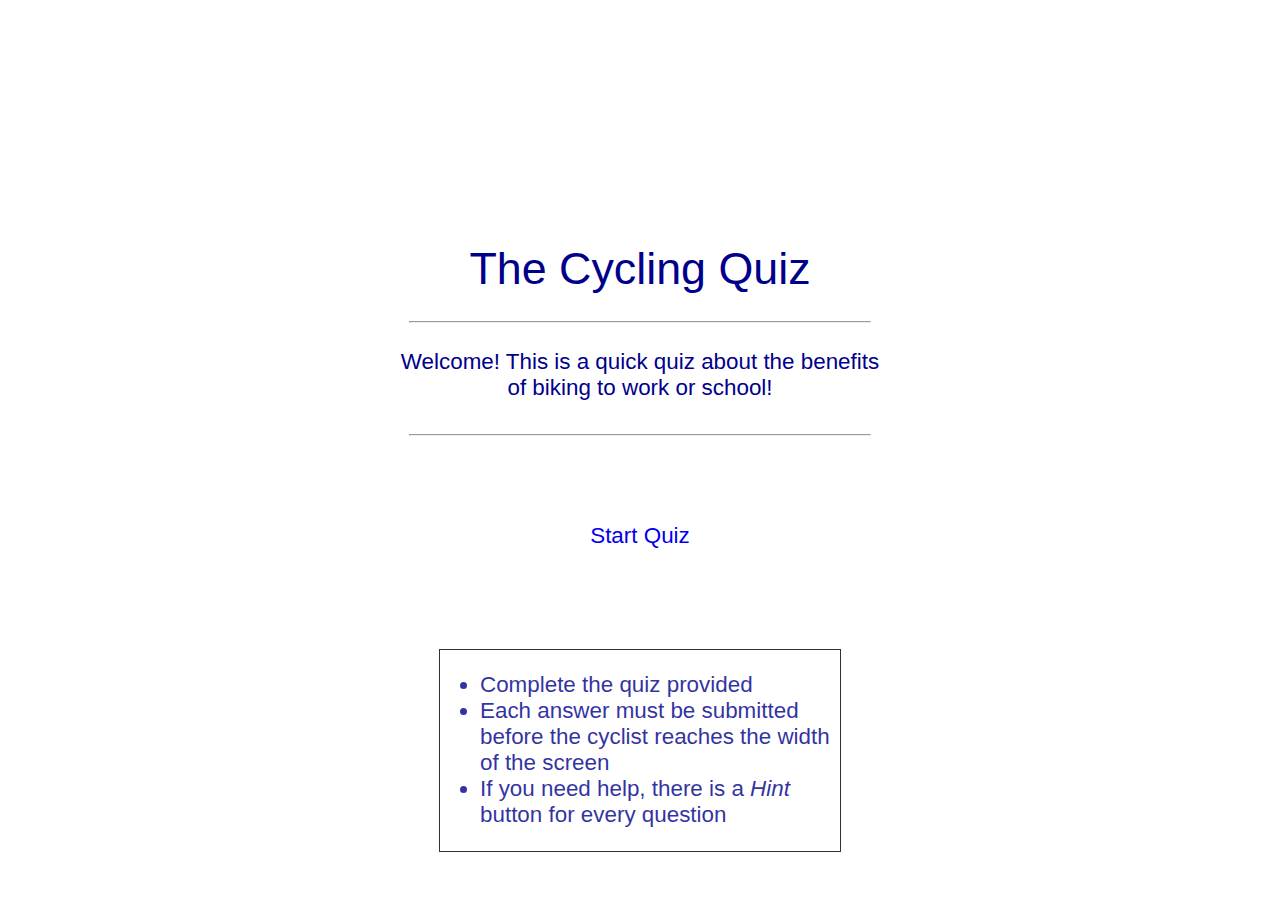
<file: index.html>
<!DOCTYPE HTML>
<html>
<head>
<meta charset="UTF-8">
<title>Project 2 Sample</title>
<link rel="stylesheet" href="css/sample.css">
</head>
<body>

<div class="front">
<hr>
<h1> The Cycling Quiz </h1>
<hr>
<p> Welcome! This is a quick quiz about the benefits of biking to work or school!</p>


<a href="sample1.html"> Start Quiz </a>
</div>

<div class="instructions">
<ul>
	<li> Complete the quiz provided </li>
	<li> Each answer must be submitted before the cyclist reaches the width of the screen </li>
	<li> If you need help, there is a <i><b>Hint</b></i> button for every question </li>
</ul>
</div>

<script src="js/sample.js"></script>
</body>
</html>

<!
</file>
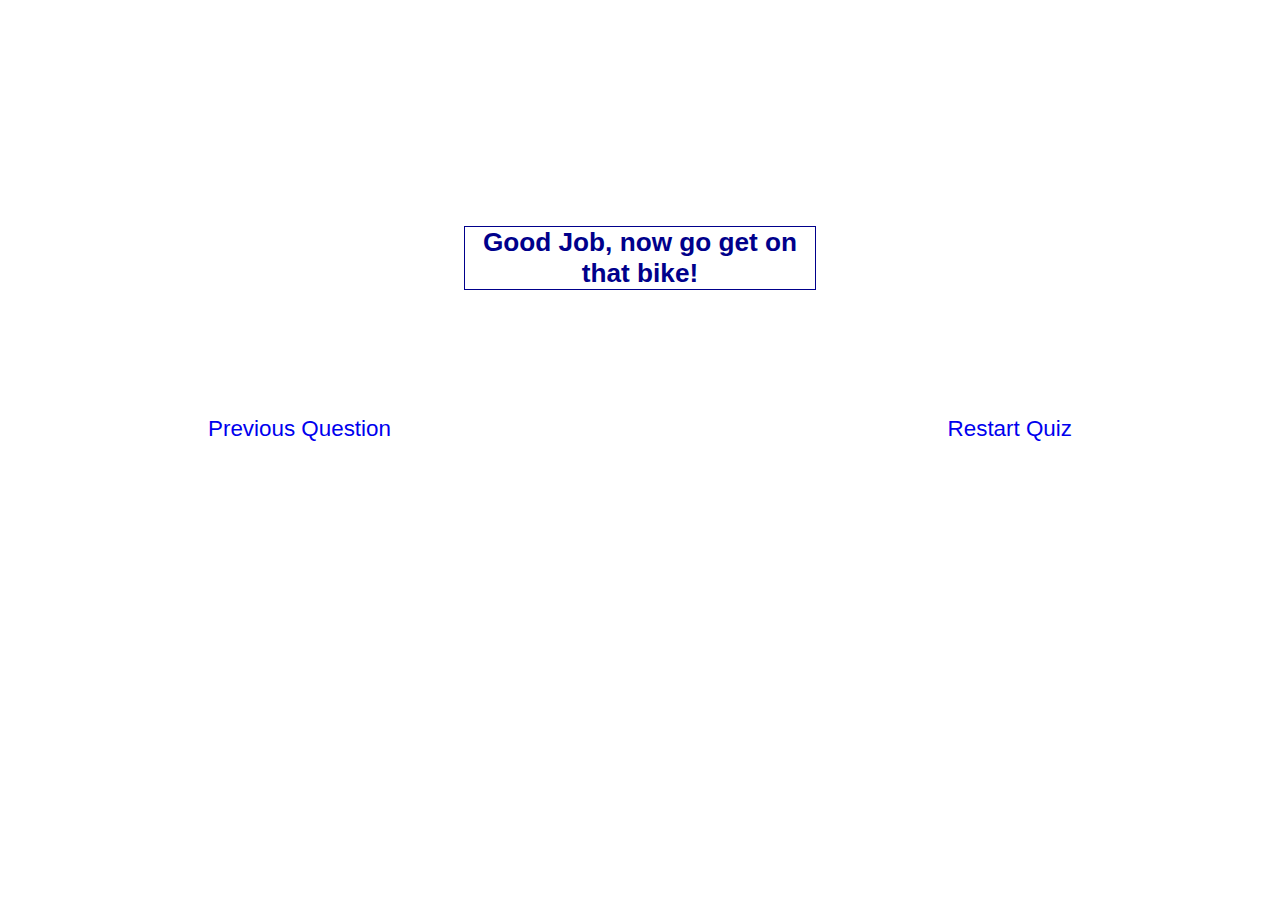
<file: final.html>
<!DOCTYPE HTML>
<html>
<head>
<meta charset="UTF-8">
<title>Project 2 Sample</title>
<link rel="stylesheet" href="css/sample.css">

<script
	  src="https://code.jquery.com/jquery-3.1.1.min.js"
	  integrity="sha256-hVVnYaiADRTO2PzUGmuLJr8BLUSjGIZsDYGmIJLv2b8="
	  crossorigin="anonymous">
    </script>
</head>


<body>
<form>

<div id="final">


<h3> Good Job, now go get on that bike! </h3>


<div id="pagemovement3">
<a href="sample3.html"> Previous Question </a>
</div>

<div id="pagemovement4">
<a href="index.html"> Restart Quiz </a>
</div>

</form>



<script src="js/sample.js"></script>
</body>
</html>
</file>
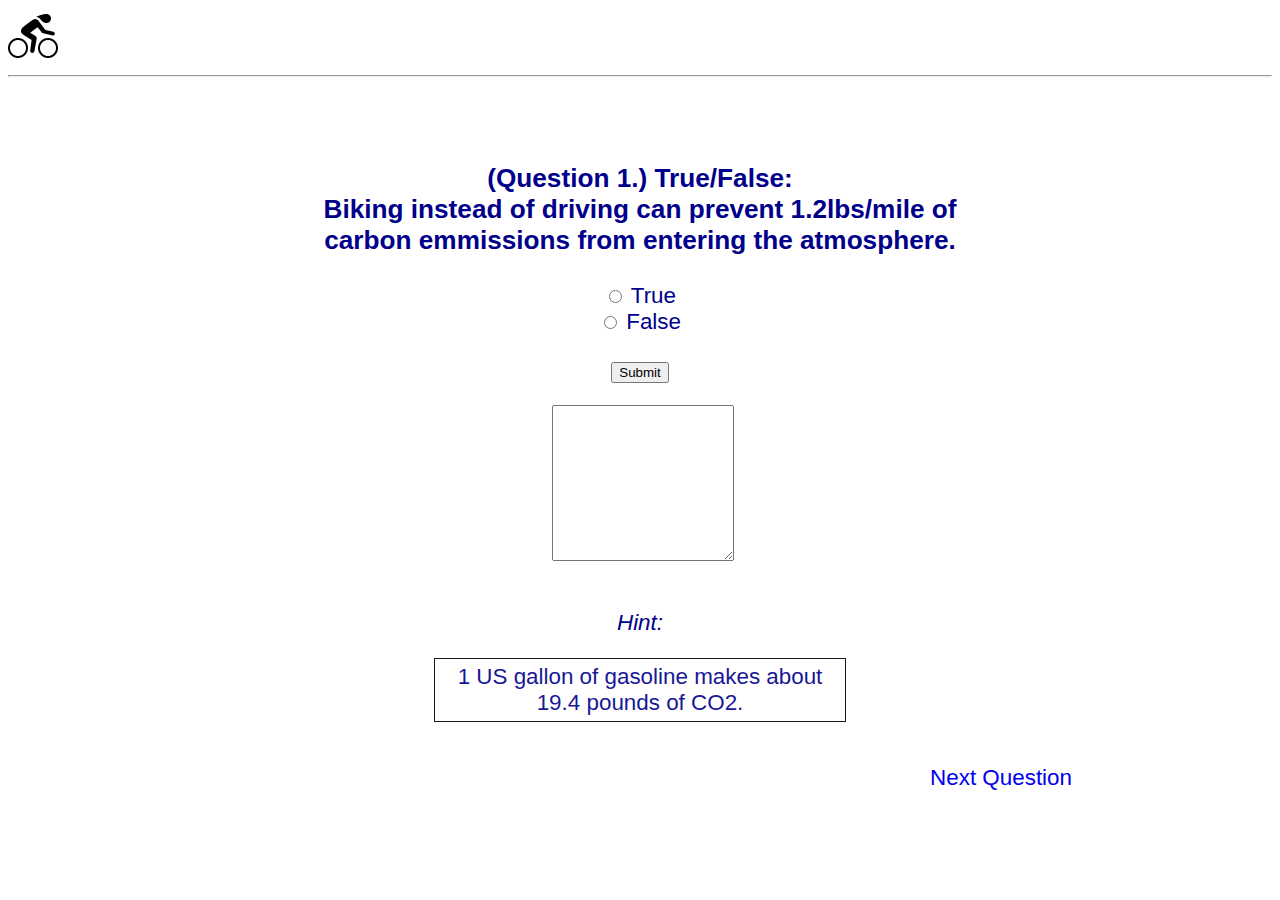
<file: sample1.html>
<!DOCTYPE HTML>
<html>
<head>
<meta charset="UTF-8">
<title>Project 2 Sample</title>
<link rel="stylesheet" href="css/sample.css">

	<script
	  src="https://code.jquery.com/jquery-3.1.1.min.js"
	  integrity="sha256-hVVnYaiADRTO2PzUGmuLJr8BLUSjGIZsDYGmIJLv2b8="
	  crossorigin="anonymous">
    </script>

</head>
	
<body>
<!--<button id="run">&laquo;</button>-->
<!--adding animation-->
 <div id="animation">
 <img  src="img/cycle_icon.png" alt="biker" height="50" width="50" style="padding-left:0px">
</div>

<hr>
<form>

<div id="question1">

<h3> (Question 1.) True/False: <br> Biking instead of driving can prevent 1.2lbs/mile of carbon emmissions from entering the atmosphere.</h3>

<div>
<input  type="radio" name="question" id="trueyes1" value="yes">
<label for="trueyes">True</label>
</div>

<div>
<input  type="radio" name="question" id="trueno1" value="no">
<label for="trueno">False</label>
</div>
</div>

<div id="submit">
<p>
<input type="button" id="submit" value="Submit">
</p>
</div>

<!--textbox presenting results of answer-->
<textarea id="answers" rows="10" cols="20">
</textarea>  

<!--adding interactive explination -->
<div class="title">
<p><i>Hint:</i></p></div>
      <div class="text">
      <p>1 US gallon of gasoline makes about 19.4 pounds of CO2. </p>
      </div>

<div id="pagemovement1">
<a href="sample2.html"> Next Question </a>
</div>

</form>


<script src="js/sample.js"></script>
</body>
</html>
</file>
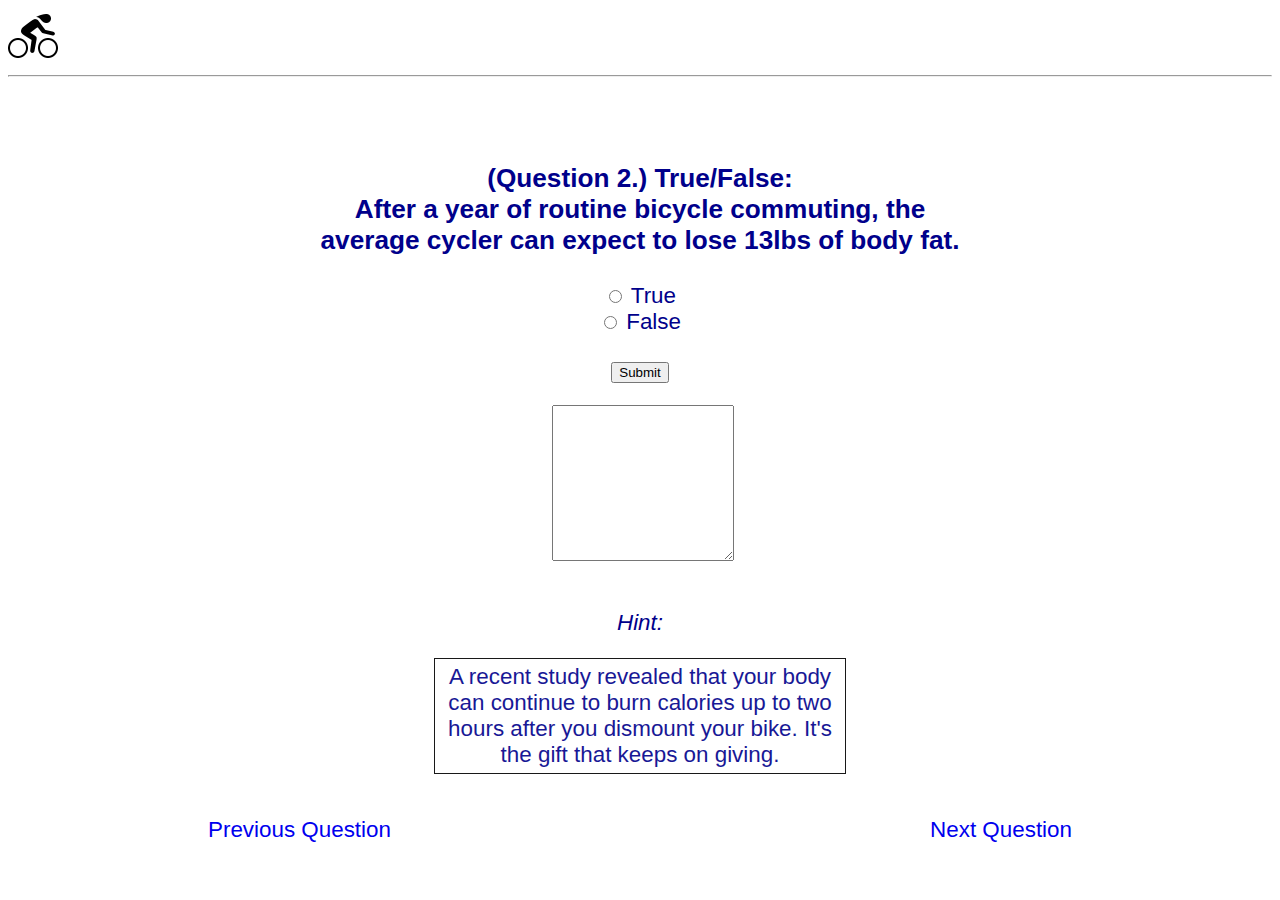
<file: sample2.html>
<!DOCTYPE HTML>
<html>
<head>
<meta charset="UTF-8">
<title>Project 2 Sample</title>
<link rel="stylesheet" href="css/sample.css">

<script
	  src="https://code.jquery.com/jquery-3.1.1.min.js"
	  integrity="sha256-hVVnYaiADRTO2PzUGmuLJr8BLUSjGIZsDYGmIJLv2b8="
	  crossorigin="anonymous">
    </script>
</head>


<body>


<!--adding animation-->
 <div id="animation">
 <img  src="img/cycle_icon.png" alt="biker" height="50" width="50" style="padding-left:0px">
</div>

<hr>
<form>

<div id="question2">

<h3> (Question 2.) True/False: <br>  After a year of routine bicycle commuting, the average cycler can expect to lose 13lbs of body fat.</h3>

<div>
<input  type="radio" name="question" id="trueyes1" value="yes">
<label for="trueyes">True</label>
</div>

<div>
<input  type="radio" name="question" id="trueno1" value="no">
<label for="trueno">False</label>
</div>
</div>

<div id="submit">
<p>
<input type="button" id="submit" value="Submit">
</p>
</div>
<!--textbox presenting results of answer-->
<textarea id="answers" rows="10" cols="20">
</textarea> 


<!--adding interactive explination -->
<div class="title">
<p><i>Hint:</i></p></div>
      <div class="text">
      <p>A recent study revealed that your body can continue to burn calories up to two hours after you dismount your bike. It's the gift that keeps on giving.</p>
      </div>

<div id="pagemovement1">
<a href="sample3.html"> Next Question </a>
</div>
<div id="pagemovement2">
<a href="sample1.html"> Previous Question </a>
</div>

</form>



<script src="js/sample.js"></script>
</body>
</html>
</file>
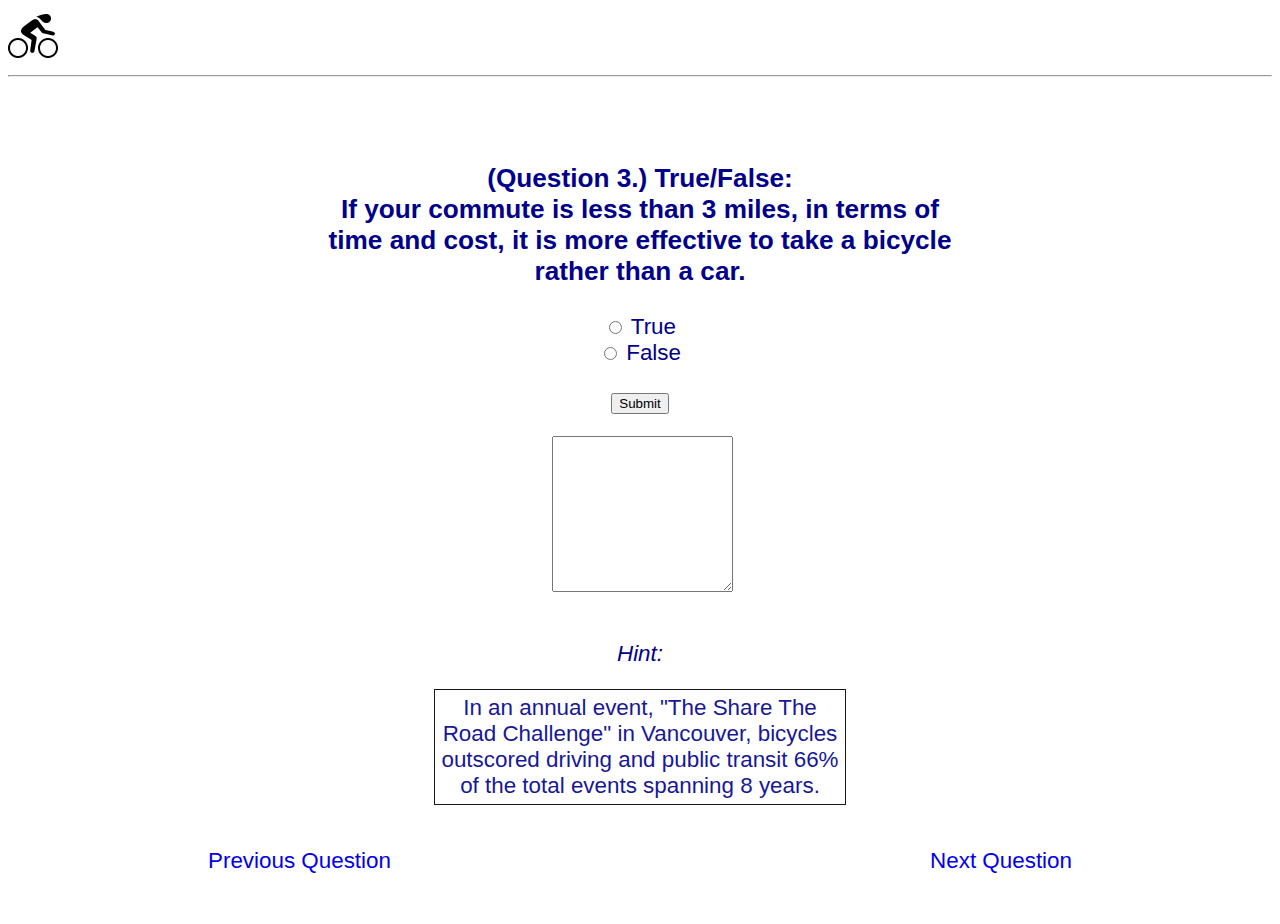
<file: sample3.html>
<!DOCTYPE HTML>
<html>
<head>
<meta charset="UTF-8">
<title>Project 2 Sample</title>
<link rel="stylesheet" href="css/sample.css">

<script
	  src="https://code.jquery.com/jquery-3.1.1.min.js"
	  integrity="sha256-hVVnYaiADRTO2PzUGmuLJr8BLUSjGIZsDYGmIJLv2b8="
	  crossorigin="anonymous">
    </script>
</head>


<body>

<!--adding animation-->
 <div id="animation">
 <img  src="img/cycle_icon.png" alt="biker" height="50" width="50" style="padding-left:0px">
</div>

<hr>
<form>
<div id="question3">

<h3> (Question 3.) True/False: <br>If your commute is less than 3 miles, in terms of time and cost, it is more effective to take a bicycle rather than a car.</h3>

<div>
<input  type="radio" name="question" id="trueyes1" value="yes">
<label for="trueyes">True</label>
</div>

<div>
<input  type="radio" name="question" id="trueno1" value="no">
<label for="trueno">False</label>
</div>
</div>


<div id="submit">
<p>
<input type="button" id="submit" value="Submit">
</p>
</div>

<!--textbox presenting results of answer-->
<textarea id="answers" rows="10" cols="20">
</textarea> 

<!--adding interactive explination -->
<div class="title">
<p><i>Hint:</i></p></div>
      <div class="text">
      <p>In an annual event, "The Share The Road Challenge" in Vancouver, bicycles outscored driving and public transit 66% of the total events spanning 8 years.</p>
      </div>

<div id="pagemovement1">
<a href="sample4.html"> Next Question </a>
</div>
<div id="pagemovement2">
<a href="sample2.html"> Previous Question </a>
</div>

</form>



<script src="js/sample.js"></script>
</body>
</html>
</file>
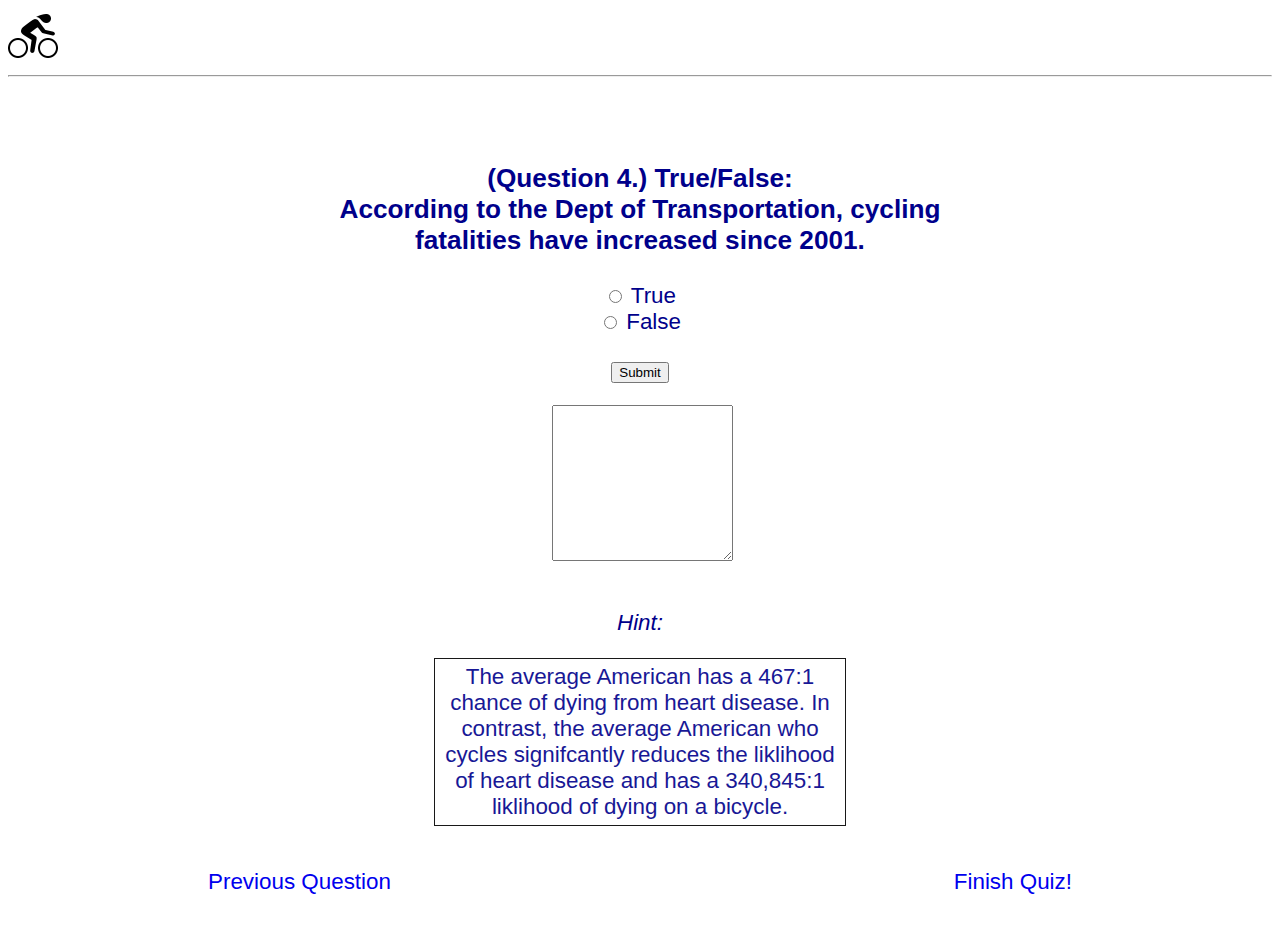
<file: sample4.html>
<!DOCTYPE HTML>
<html>
<head>
<meta charset="UTF-8">
<title>Project 2 Sample</title>
<link rel="stylesheet" href="css/sample.css">

<script
	  src="https://code.jquery.com/jquery-3.1.1.min.js"
	  integrity="sha256-hVVnYaiADRTO2PzUGmuLJr8BLUSjGIZsDYGmIJLv2b8="
	  crossorigin="anonymous">
    </script>
</head>


<body>

<!--adding animation-->
 <div id="animation">
 <img  src="img/cycle_icon.png" alt="biker" height="50" width="50" style="padding-left:0px">
</div>

<hr>
<form>
<div id="question4">

<h3> (Question 4.) True/False: <br> According to the Dept of Transportation, cycling fatalities have increased since 2001. </h3>

<div>
<input  type="radio" name="question" id="trueyes2" value="yes">
<label for="trueyes">True</label>
</div>

<div>
<input  type="radio" name="question" id="trueno2" value="no">
<label for="trueno">False</label>
</div>
</div>

<div id="submit">
<p>
<input type="button" id="submit" value="Submit">
</p>
</div>

<!--textbox presenting results of answer-->
<textarea id="answers2" rows="10" cols="20">
</textarea> 

<!--adding interactive explination -->
<div class="title">
<p><i>Hint:</i></p></div>
      <div class="text">
      <p>The average American has a <b>467:1</b> chance of dying from heart disease. In contrast, the average American who cycles signifcantly reduces the liklihood of heart disease and has a <b>340,845:1</b> liklihood of dying on a bicycle.</p>
      </div>

<div id="pagemovement1">
<a href="final.html"> Finish Quiz! </a>
</div>
<div id="pagemovement2">
<a href="sample3.html"> Previous Question </a>
</div>

</form>



<script src="js/sample.js"></script>
</body>
</html>
</file>
<file: css/sample.css>
.front p {
	text-align:center;
	margin-left:auto;
	margin-right:auto;
	position:relative;
	width:500px;
	top:200px;
	font-family: "HelveticaNeue-Light", "Helvetica Neue Light", "Helvetica Neue", Helvetica, Arial, "Lucida Grande", sans-serif; 
	font-weight: 100;
}

.front a {
	margin-left:auto;
	margin-right:auto;
	display:block;
	text-decoration: none;
	text-align:center;
	position:relative;
	top:300px;
	font-family: "HelveticaNeue-Light", "Helvetica Neue Light", "Helvetica Neue", Helvetica, Arial, "Lucida Grande", sans-serif; 
	font-weight: 100;
}

.front h1 {
	margin-left:auto;
	margin-right:auto;
	display:block;
	text-decoration: none;
	text-align:center;
	position:relative;
	top:200px;
	font-family: "HelveticaNeue-Light", "Helvetica Neue Light", "Helvetica Neue", Helvetica, Arial, "Lucida Grande", sans-serif; 
	font-weight: 100;
}

.front hr {
	width:460px;
	position:relative;
	top:310px;
	color:darkblue;
}

body {
	background-color: white;
	font-size:1.4em;
	color: black;
	font-family: "HelveticaNeue-Light", "Helvetica Neue Light", "Helvetica Neue", Helvetica, Arial, "Lucida Grande", sans-serif; 
	font-weight: 100;
	color:darkblue;
}

#question1{
	text-align: center;
	margin-left: auto;
	position:relative;
	top:60px;
}

#question1 h3 {
	margin-left:auto;
	margin-right:auto;
	text-align:center;
	width:650px;
}

#question1 p input {
	margin-left:auto;
	margin-right:auto;
	display:block;
}

#question2{
	text-align: center;
	margin-left: auto;
	position:relative;
	top:60px;
}

#question2 h3 {
	margin-left:auto;
	margin-right:auto;
	text-align:center;
	width:650px;
}

#question2 p input {
	margin-left:auto;
	margin-right:auto;
	display:block;
}


#question3 {
	text-align: center;
	margin-left: auto;
	position:relative;
	top:60px;
}

#question3 h3 {
	margin-left:auto;
	margin-right:auto;
	text-align:center;
	width:650px;
}

#question3 p input {
	margin-left:auto;
	margin-right:auto;
	display:block;
}


#question4 {
	text-align: center;
	margin-left: auto;
	position:relative;
	top:60px;
}

#question4 h3 {
	margin-left:auto;
	margin-right:auto;
	text-align:center;
	width:650px;
}

#question4 p input {
	margin-left:auto;
	margin-right:auto;
	display:block;
}

#pagemovement1 a {
	display:inline;
	float:right;
	padding-right:200px;
	padding-bottom:50px;
	text-decoration:none;
	position:relative;
	top:100px;
}

#pagemovement3 a {
	display:inline;
	float:left;
	padding-left:200px;
	padding-bottom:50px;
	text-decoration:none;
	position:relative;
	top:300px;
}

#pagemovement4 a {
	display:inline;
	float:right;
	padding-right:200px;
	padding-bottom:50px;
	text-decoration:none;
	position:relative;
	top:300px;
}

#pagemovement2 a {
	display:inline;
	float:left;
	padding-left:200px;
	padding-bottom:50px;
	text-decoration:none;
	position:relative;
	top:100px;

}

#submit p {
	text-align:center;
	margin-left:auto;
	position:relative;
	top:60px;
}


#final h3 {
	margin-left:auto;
	margin-right:auto;
	text-align:center;
	position:relative;
	top:200px;
	border:1px solid;
	width:350px;
}

.title p {
	text-align:center;
	margin-left:auto;
	margin-right:auto;
	position:relative;
	top:80px;
}

.text p {
	opacity:0.9;
	text-align:center;
	margin-left:auto;
	margin-right:auto;
	size:16px;
	border: 1px solid;
	border-color:black;
	padding:5px;
	width:400px;
	position:relative;
	top:80px;
}

.embed-p5 iframe{
	vertical-align: center;
	margin-left:5%;

}

#answers {
	margin-left:43%;
	position:relative;
	top:60px;
}

#answers2 {
	margin-left:43%;
	position:relative;
	top:60px;
}

.instructions {
	opacity:.80;
	width:400px;
	border: 1px solid;
	border-color:black;
	margin:auto;
	position:relative;
	top:400px;
}

.instructions li {
	size:8px;
}

.instruction ul {
	padding:5px;
}
</file>
